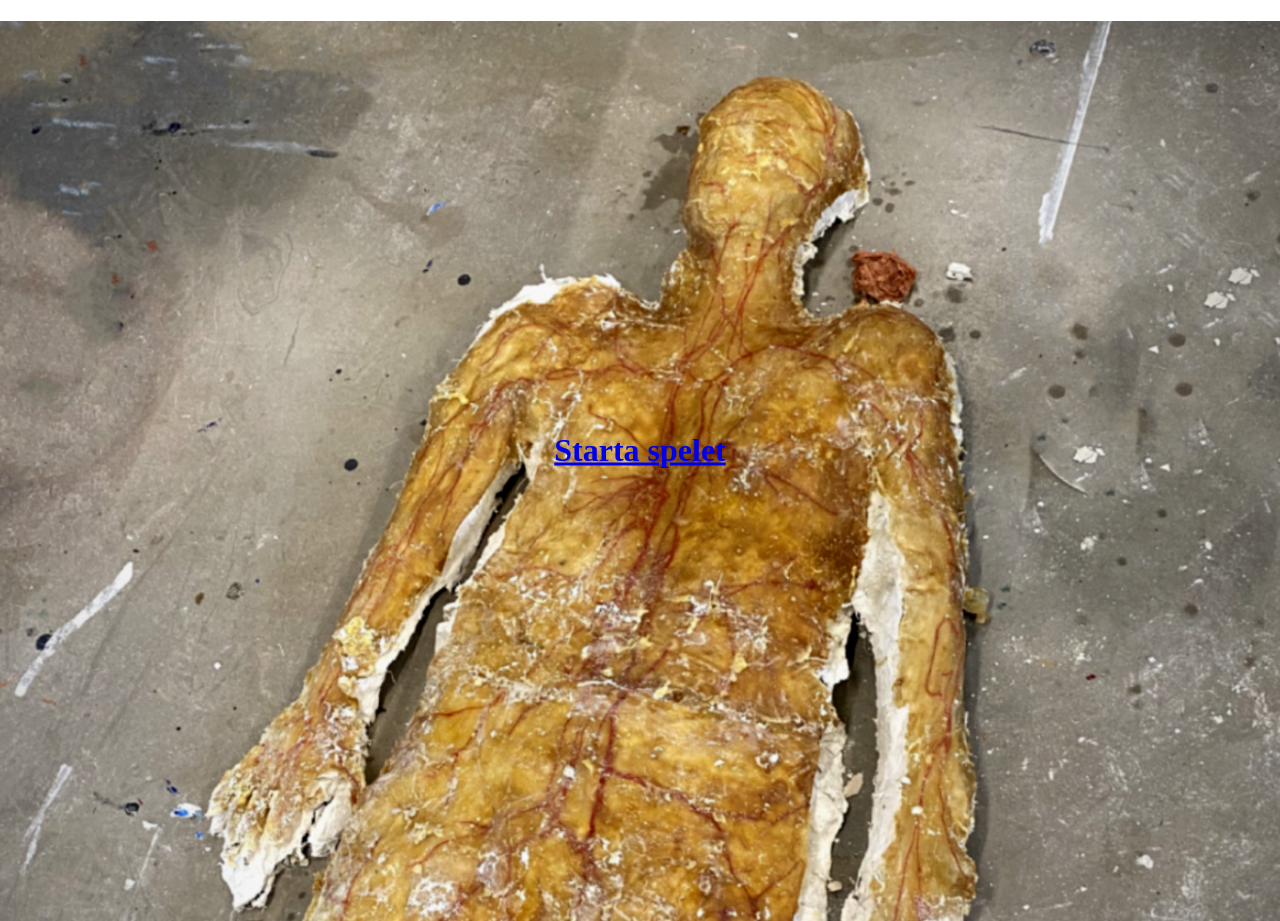
<file: index.html>
<!DOCTYPE html>
<html lang="sv">
<head>
	<meta charset="utf-8">
	<meta name="viewport" content="width=device-width, initial-scale=1.0">
	<title>Kroppen</title>
	<!-- CSS länk -->
	<link rel="stylesheet" type="text/css" href="style.css" />
</head>
<body>
	<div class="bakgrundsbild">
 <img src="bilder/bakgrund1.jpg" alt="Bakgrund">
 <h1>
<a href="index1.html" class="cent">Starta spelet</a>
</h1>
</div>
</body>
</html>
</file>
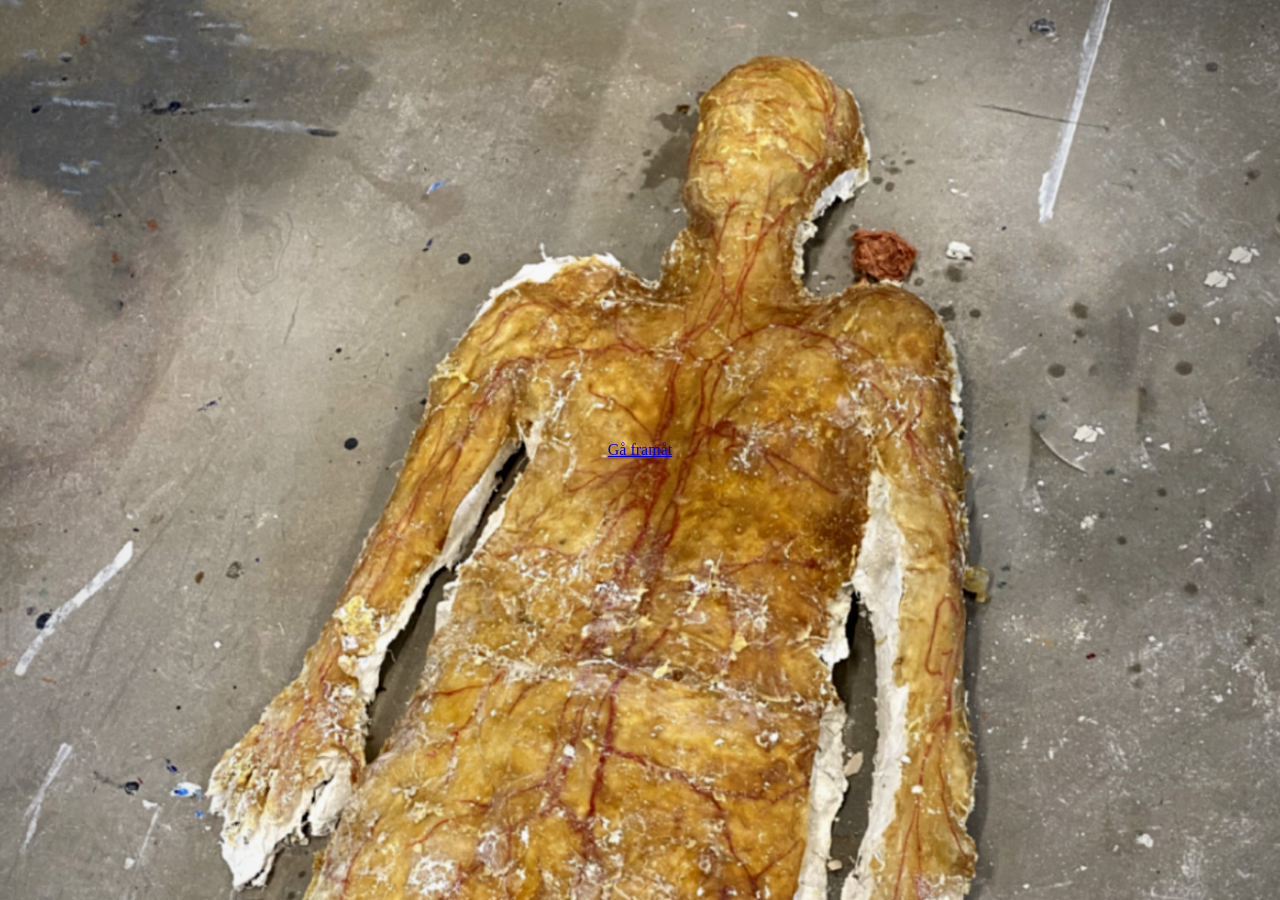
<file: index1.html>
<!DOCTYPE html>
<html lang="sv">
<head>
	<meta charset="utf-8">
	<meta name="viewport" content="width=device-width, initial-scale=1.0">
	<title>Kroppen</title>
	<!-- CSS länk -->
	<link rel="stylesheet" type="text/css" href="style.css" />
</head>
<body>
	<div class="bakgrundsbild">
 <img src="bilder/bakgrund1.jpg" alt="Bakgrund">
<a href="index2.html" class="cent">Gå framåt</a>
</div>
</body>
</html>
</file>
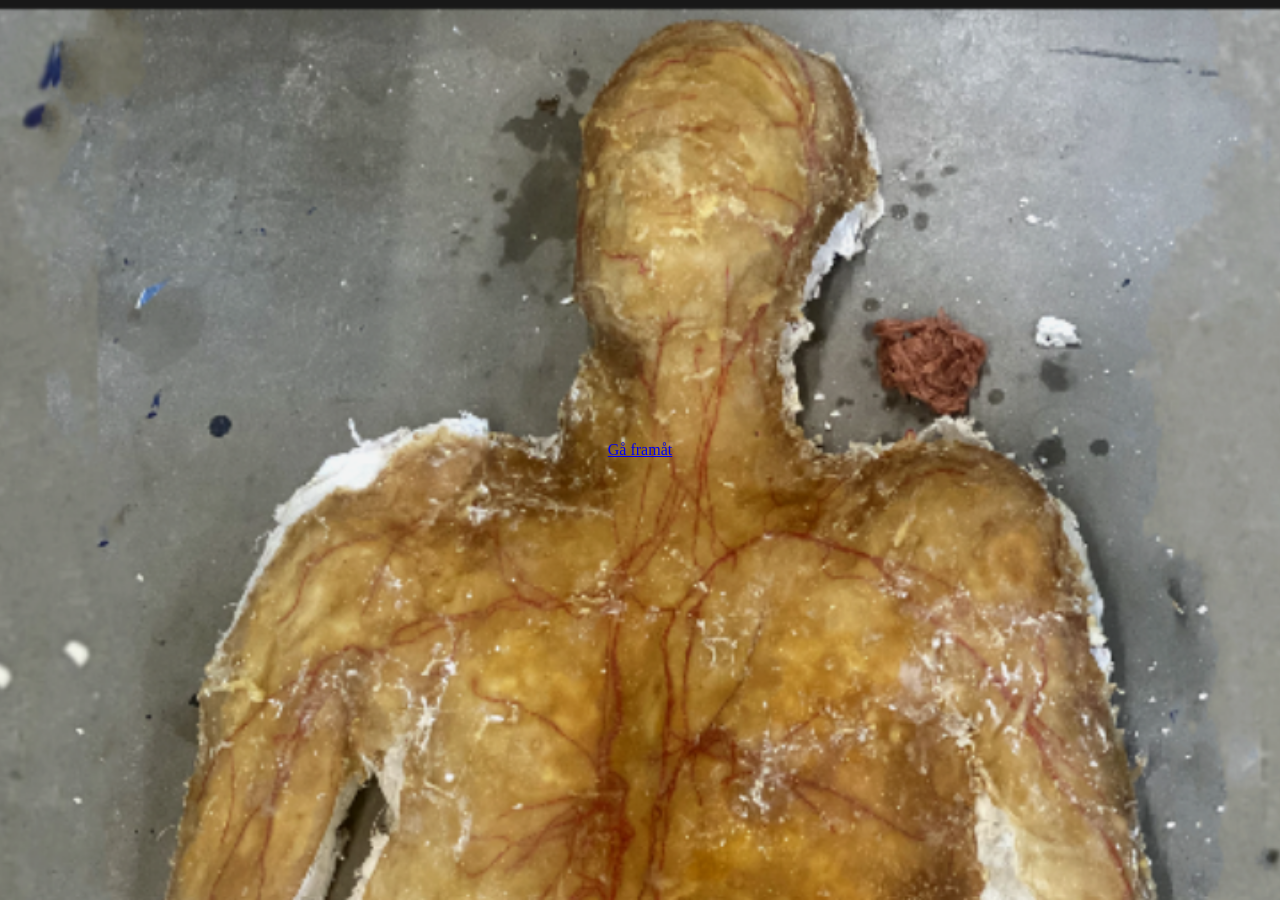
<file: index2.html>
<!DOCTYPE html>
<html lang="sv">
<head>
	<meta charset="utf-8">
	<meta name="viewport" content="width=device-width, initial-scale=1.0">
	<title>Kroppen</title>
	<!-- CSS länk -->
	<link rel="stylesheet" type="text/css" href="style.css" />
</head>
<body>
	<div class="bakgrund">
 <img src="bilder/bakgrund2.png" alt="Bakgrund">
 </div>
<a href="index3.html" class="cent">Gå framåt</a>

</body>
</html>
</file>
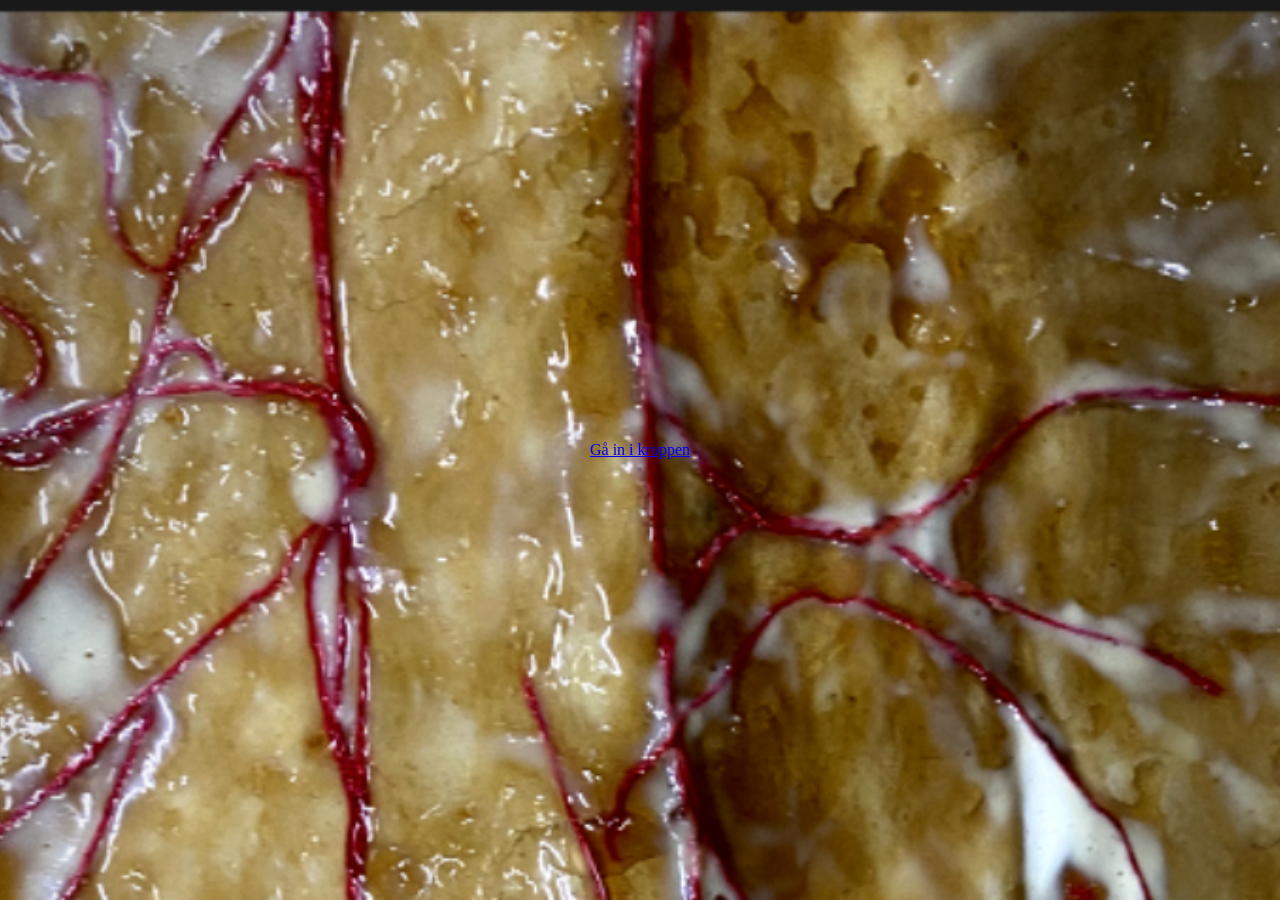
<file: index3.html>
<!DOCTYPE html>
<html lang="sv">
<head>
	<meta charset="utf-8">
	<meta name="viewport" content="width=device-width, initial-scale=1.0">
	<title>Kroppen</title>
	<!-- CSS länk -->
	<link rel="stylesheet" type="text/css" href="style.css" />
</head>
<body>
	<div class="bakgrund">
 <img src="bilder/bakgrund3.png" alt="Bakgrund">
 </div>
<a href="index4.html" class="cent">Gå in i kroppen</a>

</body>
</html>
</file>
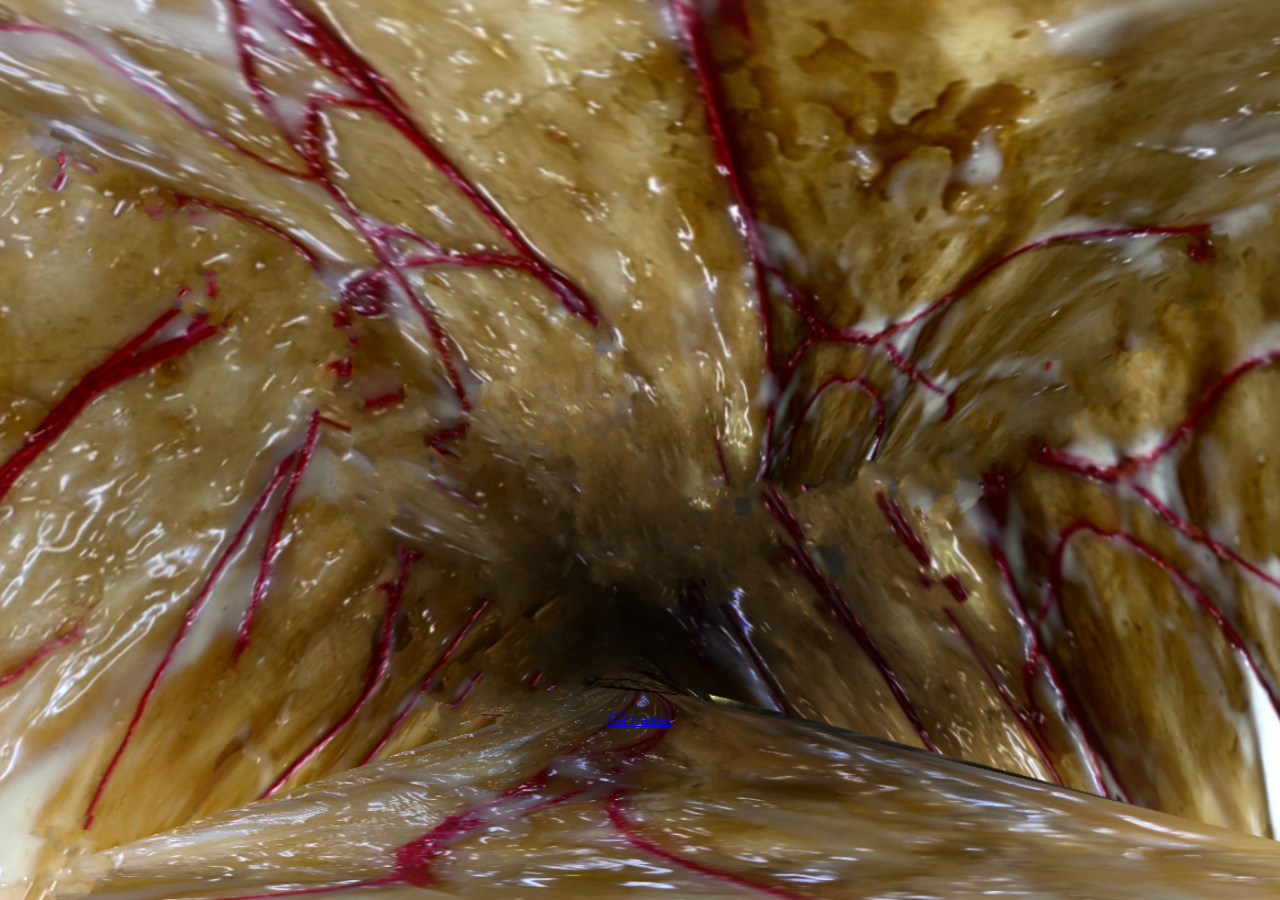
<file: index4.html>
<!DOCTYPE html>
<html lang="sv">
<head>
	<meta charset="utf-8">
	<meta name="viewport" content="width=device-width, initial-scale=1.0">
	<title>Kroppen</title>
	<!-- CSS länk -->
	<link rel="stylesheet" type="text/css" href="style.css" />
</head>
<body>
	<div class="bakgrund">
 <img src="bilder/bakgrund4.png" alt="Bakgrund">
 </div>
<a href="index5.html" class="centered">Gå framåt</a>

</body>
</html>
</file>
<file: style.css>
.cent {
    top: 50%;
    left: 50%;
     position: absolute;
      transform: translate(-50%, -50%);
}


body {
    margin: 0;
}

img {
    position:absolute;
    z-index: -1;
    width: 100vw;
    height: 100vh;
    object-fit: cover;
    display: block;
}

.centered {
    top: 80%;
    left: 50%;
     position: absolute;
      transform: translate(-50%, -50%);
}
</file>
